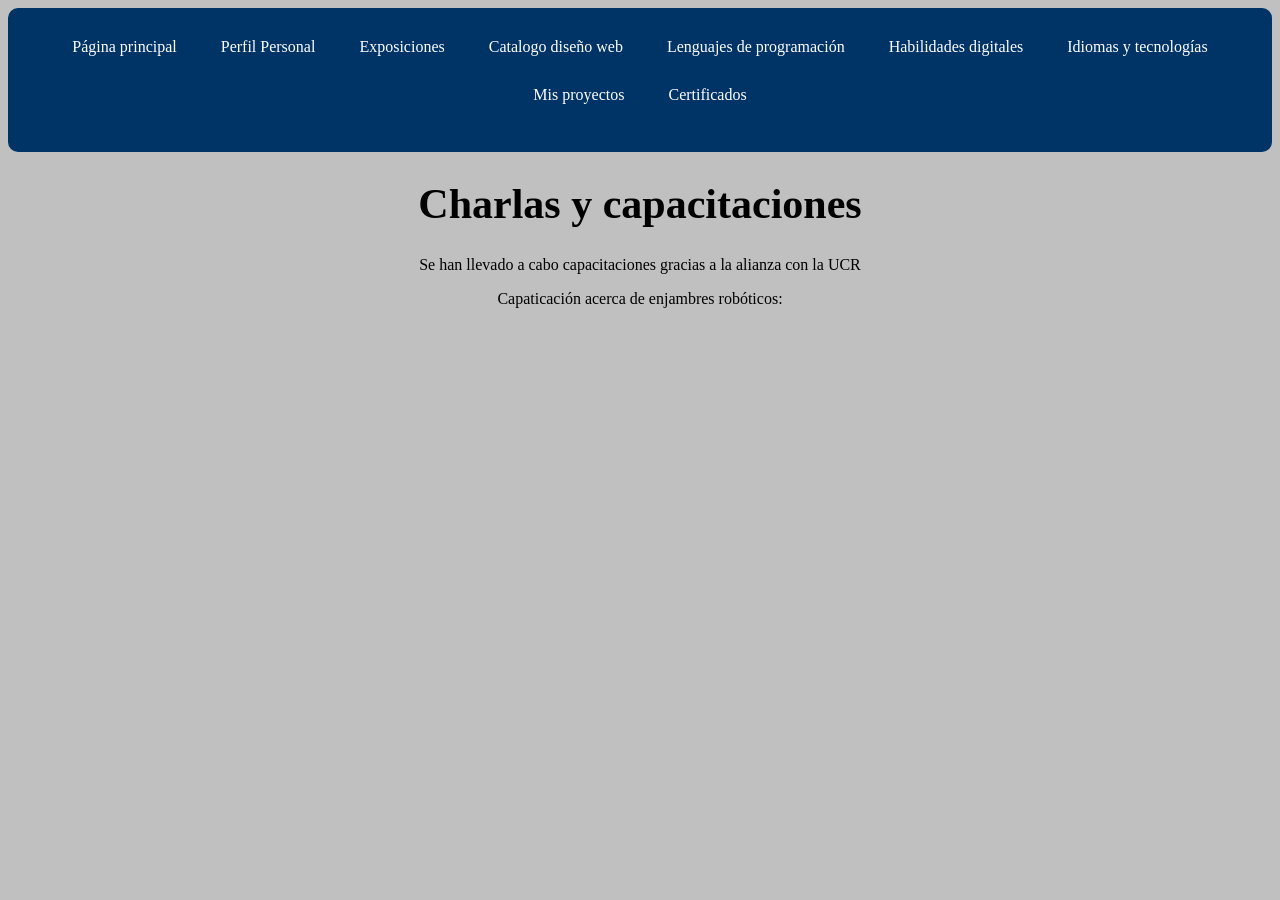
<file: cc.html>
<html>
<head>
  <link rel="stylesheet" href="css/main.css">
  <title>Portafolio personal</title>
</head>
<body>
<div class="menu">
<a href="index.html">Página principal </a>
<a href="perfil.html">Perfil Personal </a>
<a href="expo.html">Exposiciones </a>
<a href="cdw.html">Catalogo diseño web </a>
<a href="lp.html">Lenguajes de programación </a>
<a href="hd.html">Habilidades digitales </a>
<a href="it.html">Idiomas y tecnologías </a>
<a href="misproyectos.html">Mis proyectos </a>
<a href="certificados.html">Certificados </a>
<br>
<br>
</div> 
  <h1> Charlas y capacitaciones </h1> 
</break>
<p> Se han llevado a cabo capacitaciones gracias a la alianza con la UCR   </p>
</break>
</break>
<p> Capaticación acerca de enjambres robóticos: </p>
  <!--<a href="segundapagina.html">Ir a otra pagina </a> -->
</body>

</html>
</file>
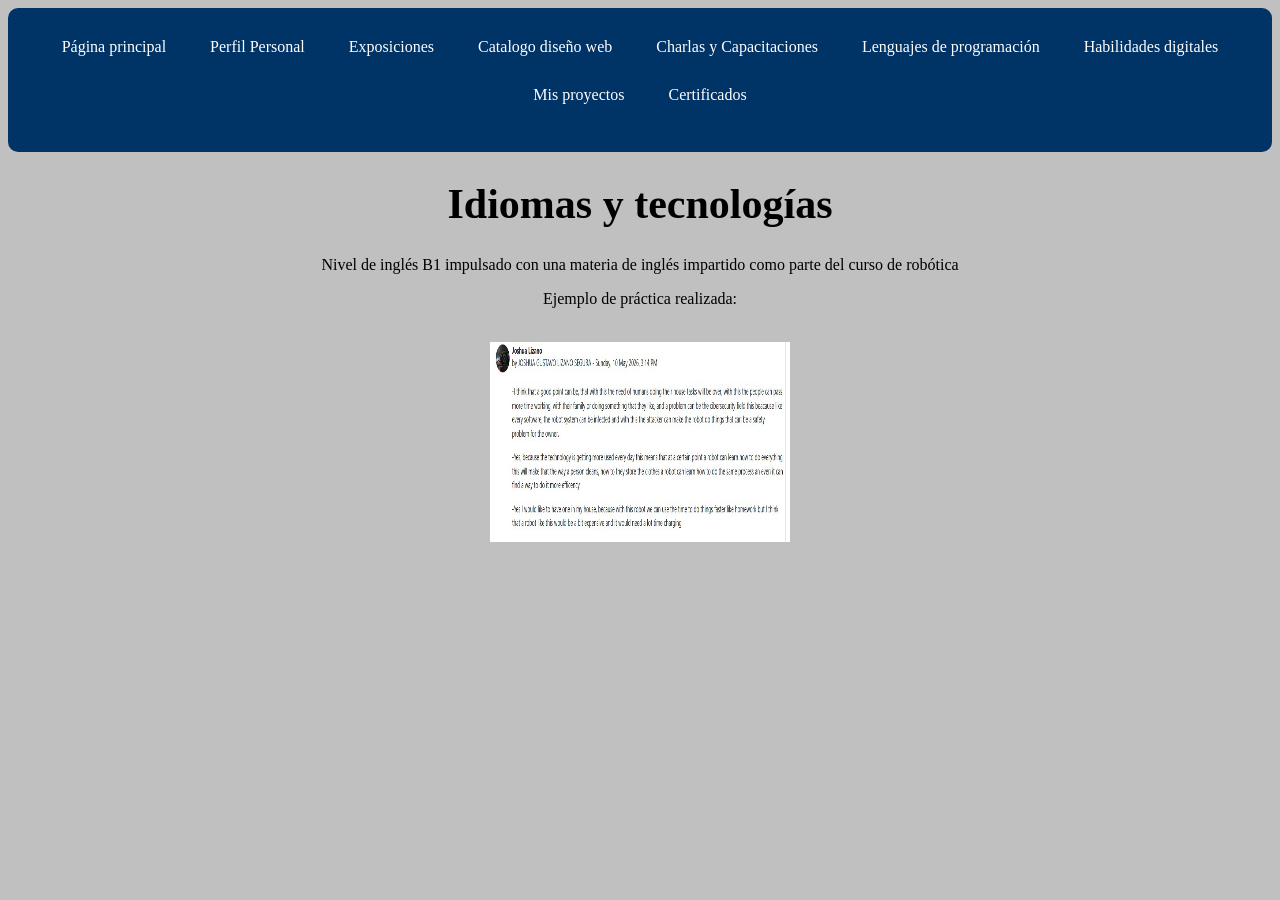
<file: it.html>
<html>
<head>
  <link rel="stylesheet" href="css/main.css">
  <title>Portafolio personal</title>
</head>
<body>
<div class="menu">
<a href="index.html">Página principal </a>
<a href="perfil.html">Perfil Personal </a>
<a href="expo.html">Exposiciones </a>
<a href="cdw.html">Catalogo diseño web </a>
<a href="cc.html">Charlas y Capacitaciones </a>
<a href="lp.html">Lenguajes de programación </a>
<a href="hd.html">Habilidades digitales </a>
<a href="misproyectos.html">Mis proyectos </a>
<a href="certificados.html">Certificados </a>
<br>
<br>
</div>
  <h1> Idiomas y tecnologías </h1> 
</break>
<p> Nivel de inglés B1 impulsado con una materia de inglés impartido como parte del curso de robótica </p>
</break>
</break>
<p> Ejemplo de práctica realizada: </p>
<br>
     <img src="foto15.jpg">
  <!--<a href="segundapagina.html">Ir a otra pagina </a> -->
</body>

</html>
</file>
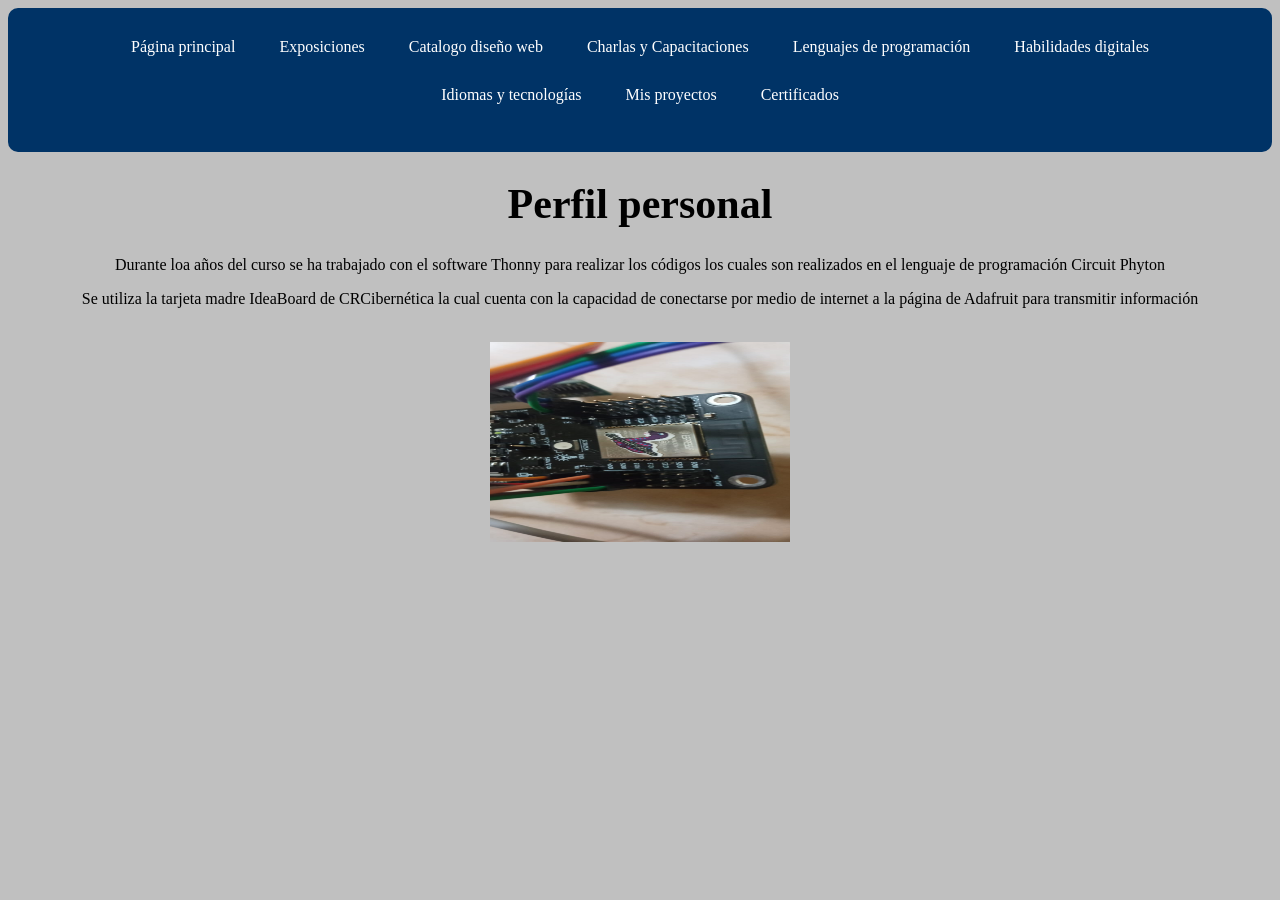
<file: perfil.html>
<html>
<head>
  <link rel="stylesheet" href="css/main.css">
  <title>Portafolio personal</title>
</head>
<body>
<div class="menu">
<a href="index.html">Página principal </a>
<a href="expo.html">Exposiciones </a>
<a href="cdw.html">Catalogo diseño web </a>
<a href="cc.html">Charlas y Capacitaciones </a>
<a href="lp.html">Lenguajes de programación </a>
<a href="hd.html">Habilidades digitales </a>
<a href="it.html">Idiomas y tecnologías </a>
<a href="misproyectos.html">Mis proyectos </a>
<a href="certificados.html">Certificados </a>
<br>
<br>
</div>
  <h1> Perfil personal </h1> 
</break>
<p> Durante loa años del curso se ha trabajado con el software Thonny para realizar los códigos los cuales son realizados en el lenguaje de programación Circuit Phyton </p>
</break>
<p> Se utiliza la tarjeta madre IdeaBoard de CRCibernética la cual cuenta con la capacidad de conectarse por medio de internet a la página de Adafruit para transmitir información </p>
<br>
  <img src="img/foto6.jpeg">
</break>
  <!-- href="segundapagina.html">Ir a otra pagina </a> -->
</body>

</html>
</file>
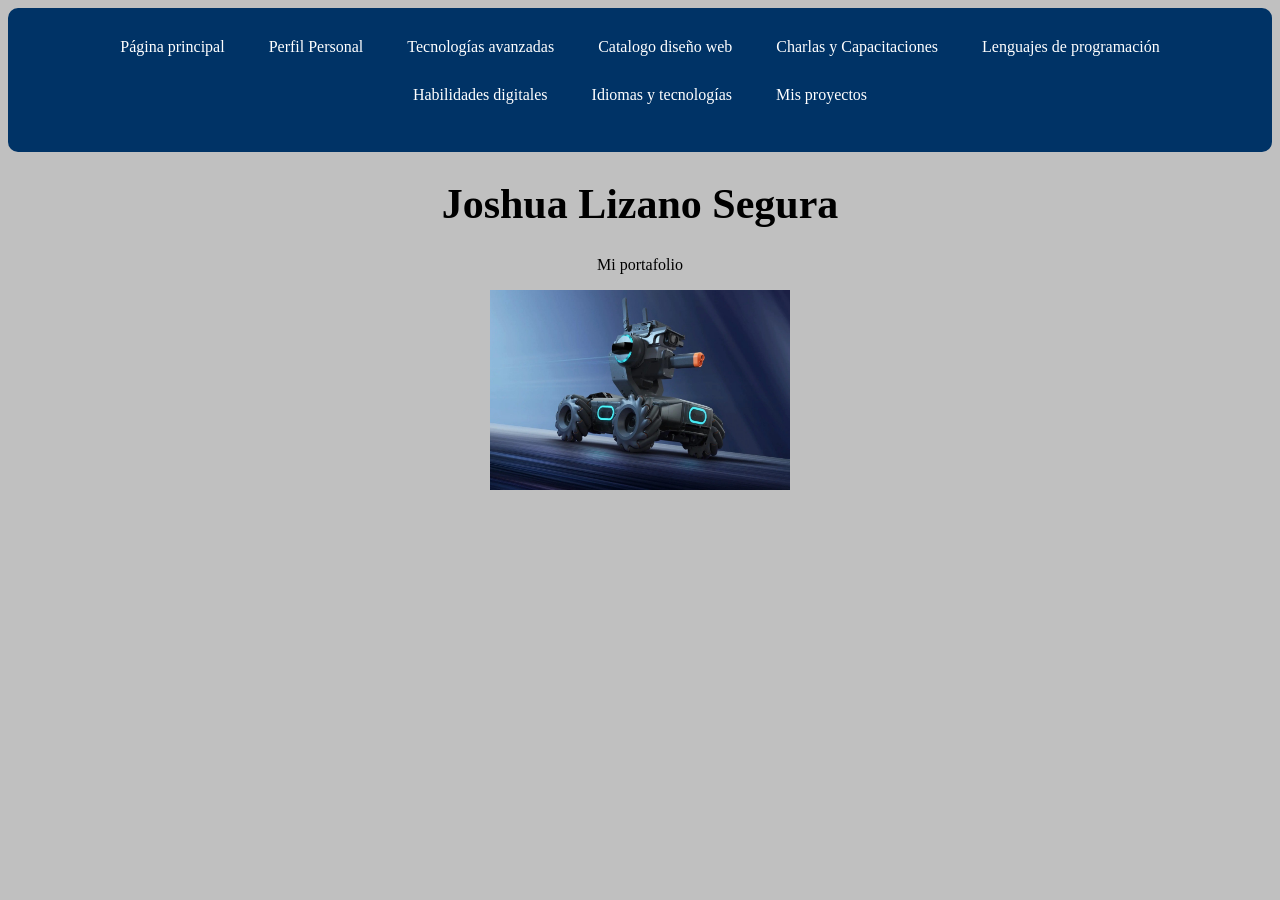
<file: portafolio.html>
<html>
<head>
  <link rel="stylesheet" href="css/main.css">
  <title>Portafolio personal</title>
</head>
<body>
<div class="menu">
<a href="index.html">Página principal </a>
<a href="perfil.html">Perfil Personal </a>
<a href="ta.html">Tecnologías avanzadas </a>
<a href="cdw.html">Catalogo diseño web </a>
<a href="cc.html">Charlas y Capacitaciones </a>
<a href="lp.html">Lenguajes de programación </a>
<a href="hd.html">Habilidades digitales </a>
<a href="it.html">Idiomas y tecnologías </a>
<a href="misproyectos.html">Mis proyectos </a>
<br>
<br>
</div>
  <h1> Joshua Lizano Segura </h1> 
</break>
<p> Mi portafolio </p>
</break>
  <img src="img/foto1.jpg">
</break>
  <!--<a href="segundapagina.html">Ir a otra pagina </a> -->
</body>

</html>
</file>
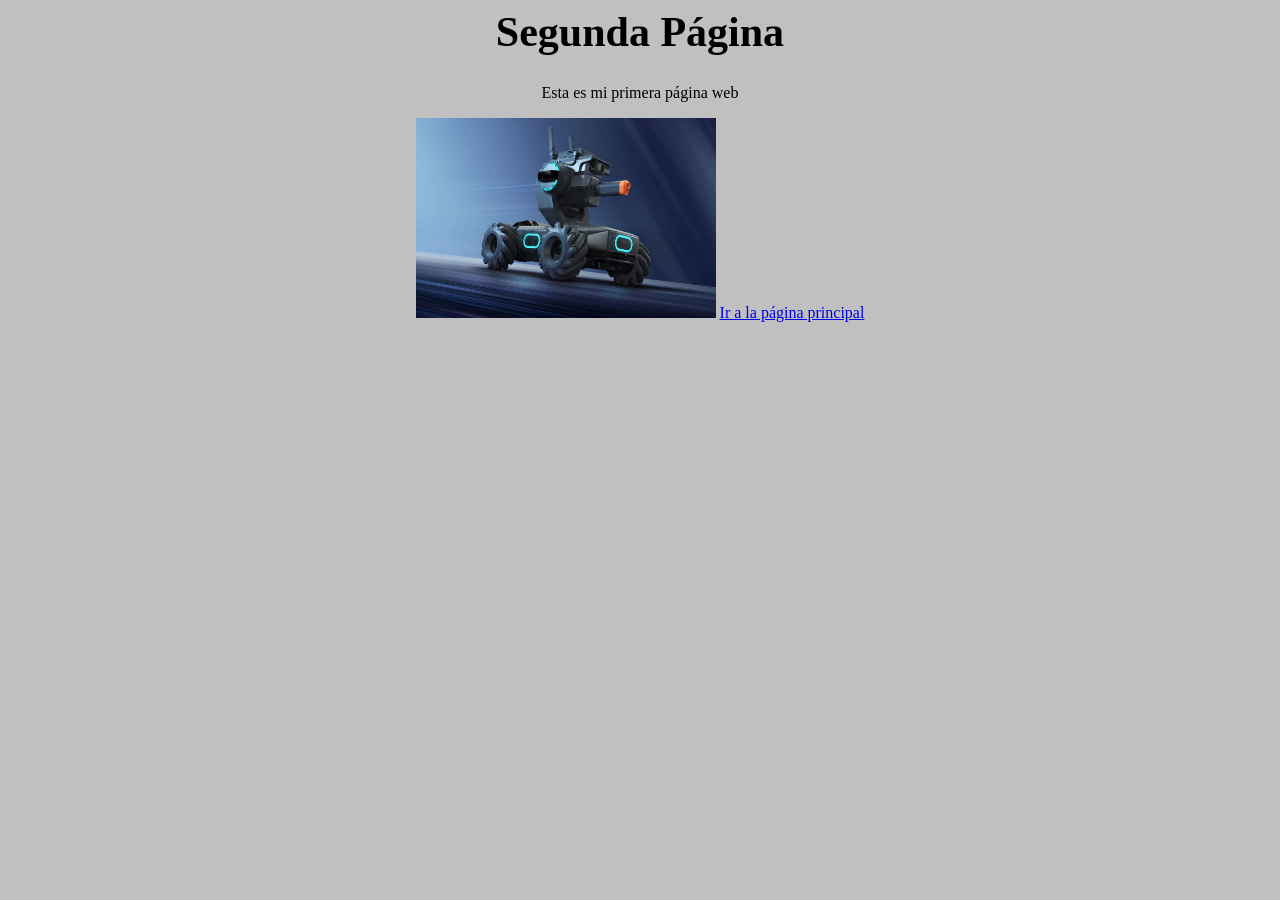
<file: segundapagina.html>
<html>
<head>
  <link rel="stylesheet" href="css/main.css">
  <title>Segunda Página</title>
</head>
<body>
  <h1> Segunda Página </h1> 
<p> Esta es mi primera página web </p>
  <img src="img/foto1.jpg">
<a href="index.html">Ir a la página principal </a>

</body>

</html>
</file>
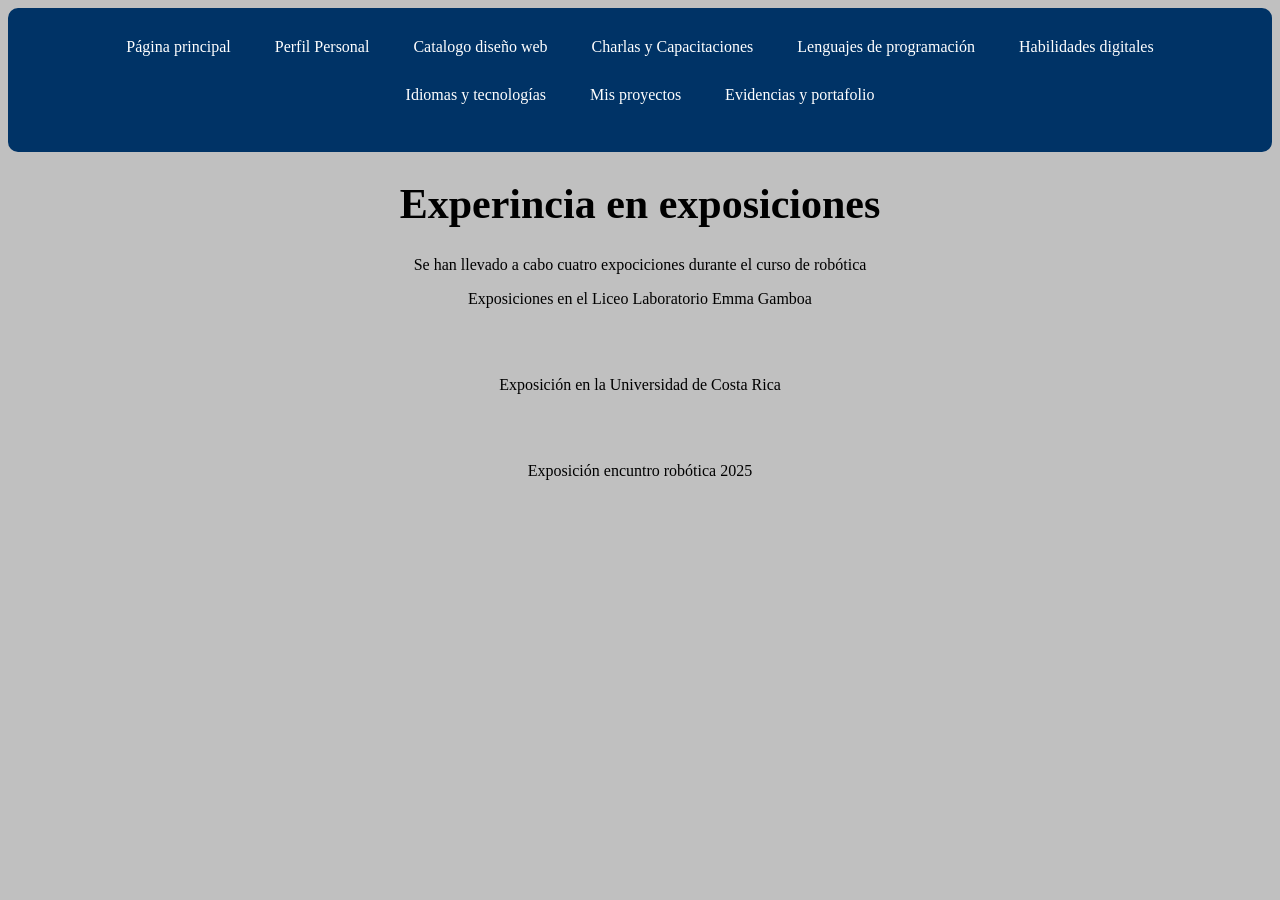
<file: ta.html>
<html>
<head>
  <link rel="stylesheet" href="css/main.css">
  <title>Portafolio personal</title>
</head>
<body>
<div class="menu">
<a href="index.html">Página principal </a>
<a href="perfil.html">Perfil Personal </a>
<a href="cdw.html">Catalogo diseño web </a>
<a href="cc.html">Charlas y Capacitaciones </a>
<a href="lp.html">Lenguajes de programación </a>
<a href="hd.html">Habilidades digitales </a>
<a href="it.html">Idiomas y tecnologías </a>
<a href="misproyectos.html">Mis proyectos </a>
<a href="portafolio.html">Evidencias y portafolio </a>
<br>
<br>
</div>
  <h1> Experincia en exposiciones </h1> 
</break>
<p> Se han llevado a cabo cuatro expociciones durante el curso de robótica   </p>
</break>
</break>
<p> Exposiciones en el Liceo Laboratorio Emma Gamboa </p>
<br>
<br>
<p> Exposición en la Universidad de Costa Rica </p>
<br>
<br>
<p> Exposición encuntro robótica 2025 </p>
  <!--<a href="segundapagina.html">Ir a otra pagina </a> -->
</body>

</html>
</file>
<file: css/main.css>
body{
background-color:C0C0C0;
text-align:center;
}

h1{
color:black;
font-size:42px;
}

p{
color:black;
}

img{
width:300px;
height:200px;
}
.menu {
    background-color: #003366;
    padding: 15px;
    text-align: center;
    border-radius: 10px;
}

.menu a {
    color: white;
    text-decoration: none;
    padding: 10px 15px;
    margin: 5px;
    display: inline-block;
    border-radius: 5px;
    transition: 0.3s;
}

.menu a:hover {
    background-color: #00aaff;
}
</file>
